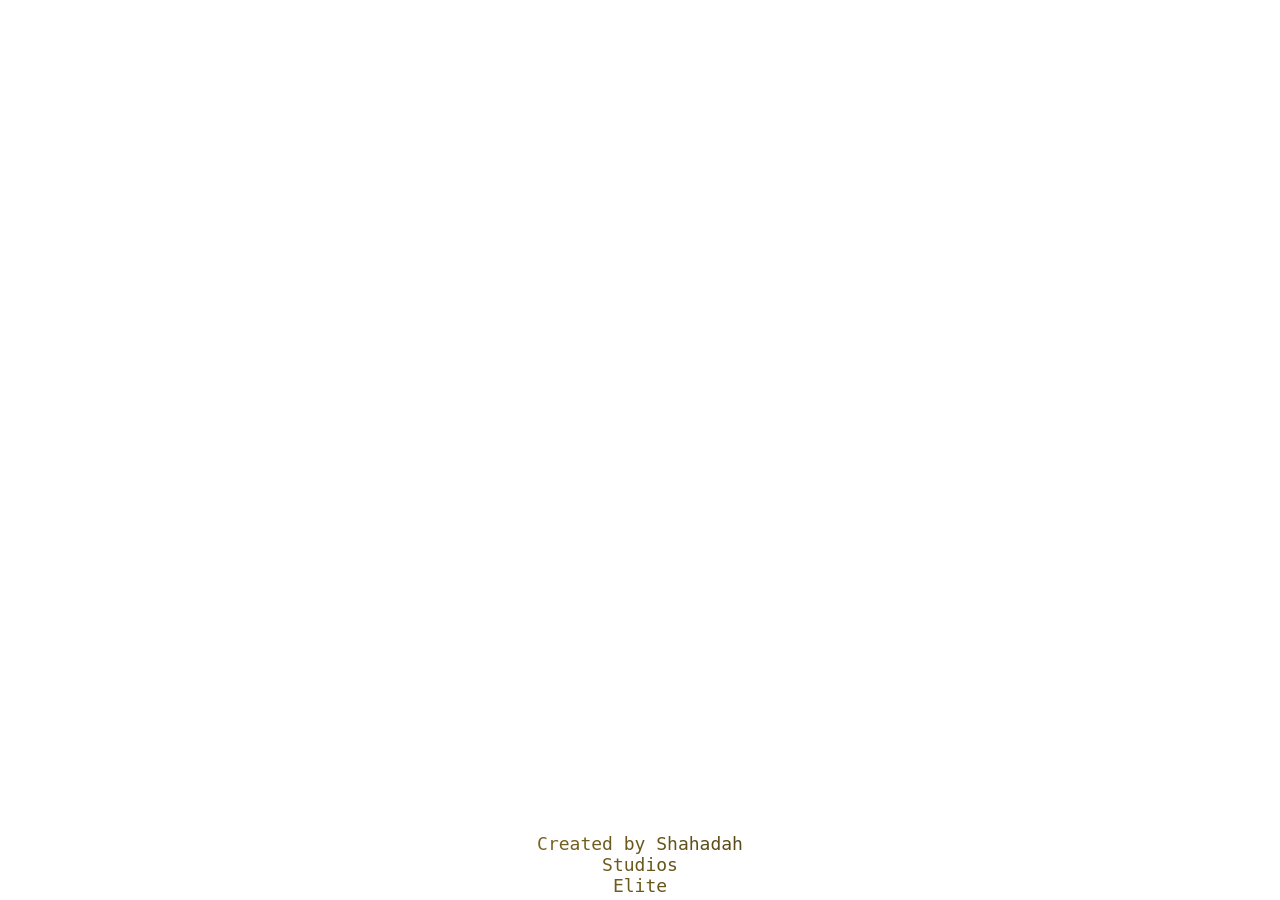
<file: index.html>
<!doctype html>
<html lang="en">
  <head>
    <meta charset="UTF-8" />
   <meta name="google-site-verification" content="dwjLeRewbLg31-dMPPlQUvqsuLAVauPJkNweRucE8lc" />
<meta name="msvalidate.01" content="69570AAA47A9449FF402125474C2E457" />
     <link rel="manifest" href="/manifest.json">  
    <link rel="icon" type="image/png" href="/Vroom.png?v=2">   
    <meta name="viewport" content="width=device-width, initial-scale=1.0" />
    <title>Prince Albert Halal Kitchen</title>
  </head>
  <body>
    <div id="root"></div>
    <script type="module" src="/src/main.tsx"></script>

    <footer class="site-creator" aria-hidden="true">Created by Shahadah <br>Studios <br>Elite</footer>
    <style>
      .site-creator{
        position:fixed;
        bottom:0;
        left:0;
        width:100%;
        font-family: monospace, monospace;
        font-size:18px;
        /* Black to gold gradient at 255deg */
        color:#D4AF37; /* fallback */
        background: linear-gradient(255deg, #000 0%, #D4AF37 100%);
        -webkit-background-clip: text;
        background-clip: text;
        -webkit-text-fill-color: transparent;
        text-align:center;
        padding:4px 0;
        background-color:transparent;
        z-index:9999;
        pointer-events:none;
      }
    </style>
  </body>
</html>
</file>
